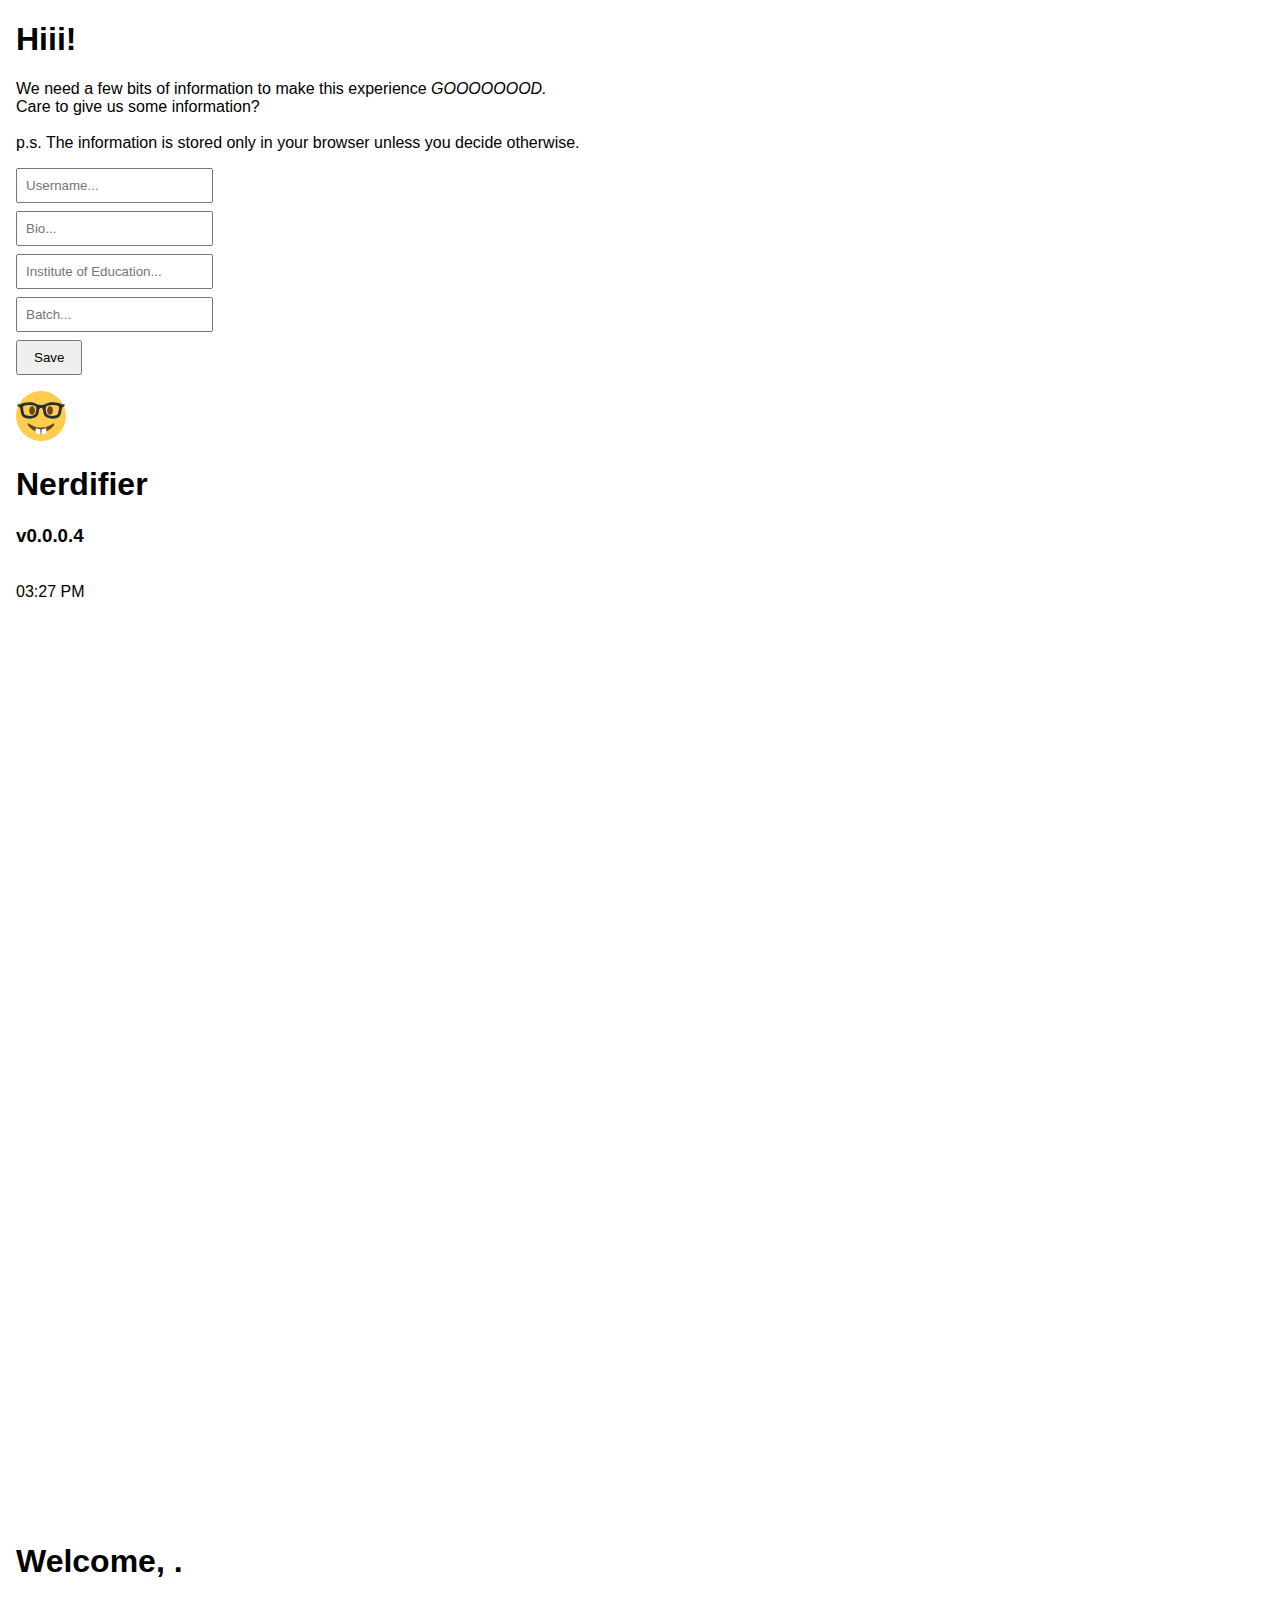
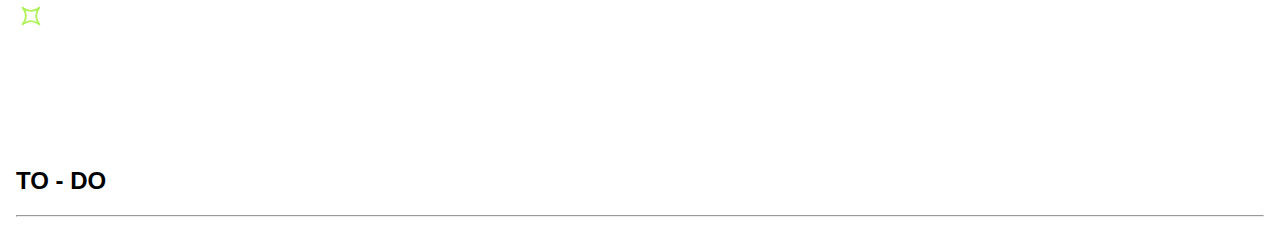
<file: index.html>
<!DOCTYPE html>
<!--
OH LOOK WHO IT IS! ITS THE NERD WHO LOOKED AT THE SOURCE CODE!
IF YOU ARE HERE TO STEAL MY CODE, I SUGGEST YOU DO NOT DO IT.

im kidding, but seriously, if you are here to steal, dont.
If you are here to learn, then welcome! I hope you find this code useful.
If you are here to report a bug, then please do so on the GitHub repository.
else 
break

but im proud of you for looking at the code. join the discord as a bonus for finding it!
https://discord.gg/yjAFj3Csbh

have fun nerding out!
-->
<html>
    <head>
        <meta charset="UTF-8" />
        <title>Nerdifier</title>
        <link rel="preload" href="/res/fon/Consolas.TTF" as="font" type="font/ttf" crossorigin>
        <link rel="stylesheet" href="css/index.css">
        <link rel="icon" href="res/svg/logo.svg" type="image/svg+xml">
    </head>
    <body>
        <div class="first-load" id="first-load-id">
            <div class="user-info">
                <h1>Hiii!</h1>
                <p>We need a few bits of information to make this experience <i>GOOOOOOOD.</i>
                    <br>Care to give us some information?
                    <br>
                    <br>
                    <span class="user-info-sub">p.s. The information is stored only in your browser unless you decide otherwise.</span></p>
                <input type="text" id="username" placeholder="Username..." required>
                <input type="text" id="bio" placeholder="Bio...">
                <input type="text" id="education" placeholder="Institute of Education..." required>
                <input  type="text" maxlength="2" pattern="\d{1,2}" inputmode="numeric" id="batch" placeholder="Batch..." required>
                <button id="save-button">Save</button>
            </div>
        </div>
        <div class="topnav"> <!-- NERDIFIER    time -->
            <div class="logo">
                <img class="imglogo" src="/res/svg/logo.svg" alt="Nerdifier Logo" width="50" height="50">
                <h1>Nerdifier</h1>
                <h3 class="logo-h3">v0.0.0.4</h3>
            </div>
            <div class="nav-time-notiff">
                <img>
                <div class="time" id="currentTime"></div>
            </div>
        </div> <!-- arrow, home, shop, statistics, timers        account, settings -->
        <div class="sidenav">
            <div class="menu">
                <a id="home" class="sidenav-icons" href="index.html" ><img src="/res/svg/home.svg"  width="50" height="50"></a>
                <a id="shop" class="sidenav-icons" href="shop.html"  ><img src="/res/svg/shop.svg"  width="50" height="50"></a>
                <a id="timer" class="sidenav-icons" href="timer.html"><img src="/res/svg/timer.svg" width="50" height="50"></a>
                <a id="tasks" class="sidenav-icons" href="schedules.html"><img src="/res/svg/schedules.svg" width="50" height="50"></a>
                <a id="music" class="sidenav-icons" href="music.html"><img src="/res/svg/music.svg" width="50" height="50"></a>
                <a id="notes" class="sidenav-icons" href="notes.html"><img class="sidenav-icons-notes" src="/res/svg/notes.svg" width="50" height="50"></a>
            </div>
            <div class="user">
                <a id="achievements" class="sidenav-icons" href="achievements.html"><img src="/res/svg/achievements.svg" width="50" height="50"></a>
                <a id="profile" class="sidenav-icons" href="profile.html"><img src="/res/svg/profile.svg" width="50" height="50"></a>
                <a id="stats" class="sidenav-icons" href="stats.html"><img src="/res/svg/stats.svg" width="50" height="50"></a>
                <a id="settings" class="sidenav-icons" href="settings.html"><img src="/res/svg/settings.svg" width="50" height="50"></a>
            </div>
        </div>
        <div class="page">
            <div class="overview"> <!-- pie chart, greeting, time spent studying, xp, glasses -->
                <div class="pie-charts-area">
                    <div class="pie-charts-container">
                        <div class="pie-xp"> <!--pie chart -->
                            <canvas id="pie-xp" width="300" height="300"></canvas> <!--xp-->
                        </div>
                        <div class="pie-study-goal"> <!--pie chart -->
                            <canvas id="pie-study-goal" width="280" height="280"></canvas> <!--study goal completion percentage-->
                        </div>
                        <div class="pie-task-goal"> <!--pie chart -->
                            <canvas id="pie-task-goal" width="220" height="220"></canvas> <!--task completion percentage-->
                        </div>
                        <div class="time-on-focus"> <!--division -->
                            <h1>
                                <span id="time-on-focus"></span>
                            </h1>
                        </div>
                    </div>
                </div>
                <div class="vertical-divider"></div>
                <div class="overview-right">
                    <div class="greeting">
                        <h1>Welcome, <span id="greet-user-name"></span>.</h1>
                    </div> <!-- greeting -->
                    <div class="level">
                        <h2><img src="/res/svg/xp-level.svg" width="30px" height="30px"><span id="level"></span></h2>
                    </div> <!-- level -->
                    <div class="glasses">
                        <h2><img src="/res/svg/glasses.svg" width="30px" height="30px"><span id="glasses-count"></span></h2>
                    </div> <!-- currency: glasses -->
                </div>
            </div> 
            <div class="page-details"> <!-- home tasks and timers container. (oriented sideways) -->
                <div class="tasks"> <!-- sidewayss -->
                    <div class="ta-title">
                        <img src="/res/svg/tasks.svg" width="30px" height="30px">&nbsp;&nbsp;&nbsp;&nbsp;
                        <h2>TO - DO</h2>
                    </div>
                    <hr>
                </div>
                <div class="timers"> <!-- sideways -->
                    <div class="ti-start"></div>
                    <div class="ti-time"></div>
                </div>
                <div class="music">
                    <div class="mu-play"></div>
                    <div class="mu-seeker"></div>
                </div>
            </div>
        </div>
        <script src="/js/topnav-time.js"></script>
        <script src="/js/index/chart.js"></script>
        <script src="/js/index/index.js"></script>
    </body>
</html>
</file>
<file: css/index.css>
body {
    font-family: sans-serif;
    margin: 1rem;
}

.first-load {
    margin-bottom: 1rem;
}

input {
    display: block;
    margin: 0.5rem 0;
    padding: 0.5rem;
}

button {
    padding: 0.5rem 1rem;
    cursor: pointer;
}

/*========================================
||            LOADING SCREEN            ||
========================================*/
.loading-screen {
    position: fixed;
    top: 0;
    left: 0;
    width: 100vw;
    height: 100vh;
    background: #111;
    z-index: 10000;
    display: flex;
    justify-content: center;
    align-items: center;
    transition: opacity 0.4s ease;
    opacity: 1;
}

.loading-screen.hidden {
    opacity: 0;
    pointer-events: none;
    /*transition: opacity 0.4s ease;*/
}
</file>
